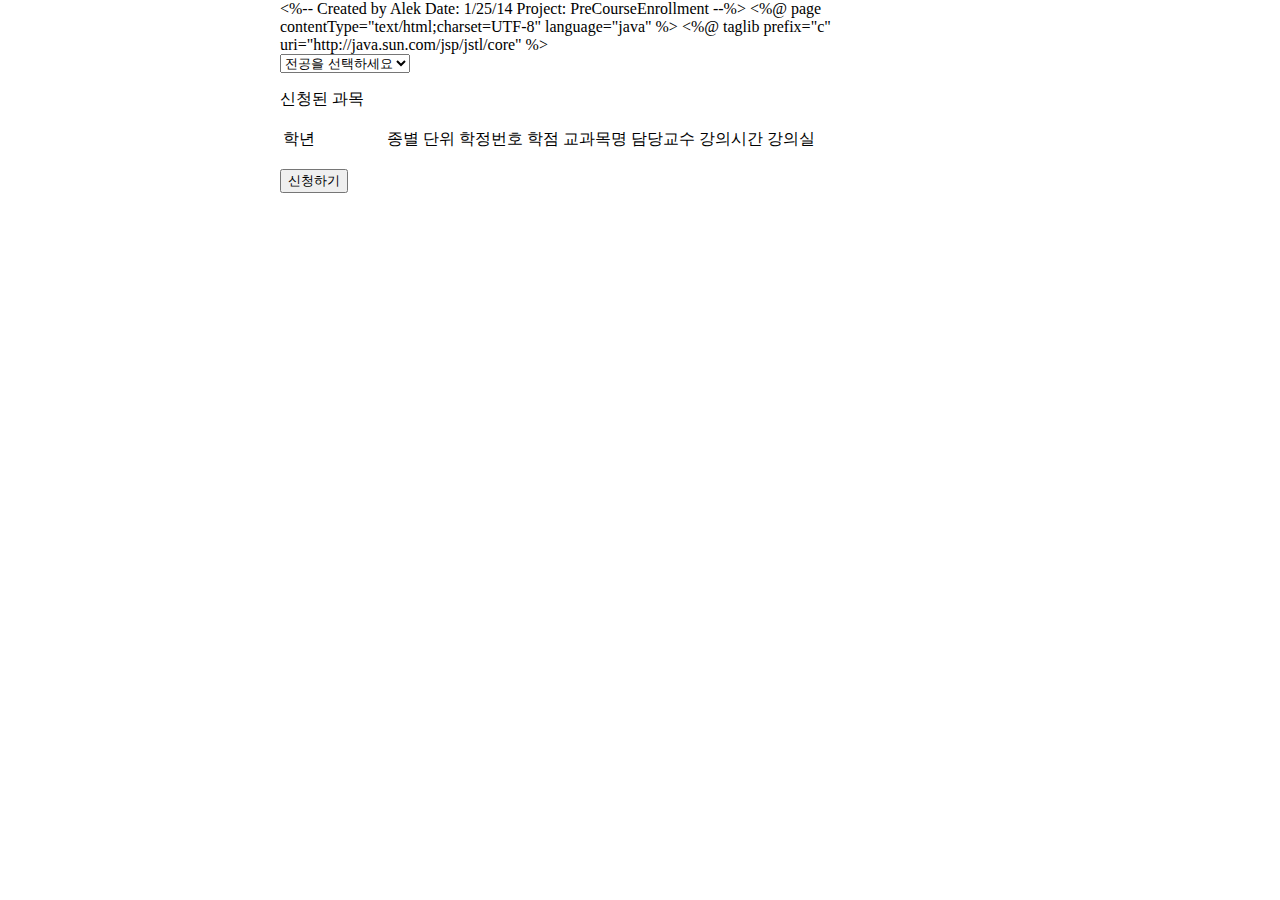
<file: webapp/enrollment.html>
﻿<%--
  Created by Alek
  Date: 1/25/14
  Project: PreCourseEnrollment
--%>

<%@ page contentType="text/html;charset=UTF-8" language="java" %>
<%@ taglib prefix="c" uri="http://java.sun.com/jsp/jstl/core" %>
<html>
	<head>
		<title>예비수강신청</title>

		<!---
		<style type="text/css">
		table { border-collapse:collapse; }
		tr, td { border:1px solid #000000; }
		</style>
		-->
		<script>
			var totalCourse = 0;

			function select(e) {
				e.preventDefault();
				if (totalCourse >= 3) {
					alert("최대 수강신청 과목 수를 초과하였습니다.");
				} else {
					e.currentTarget.parentElement.parentElement.children[0].value = 1;

					var tempHTML = e.currentTarget.parentElement.parentElement.innerHTML;
					var tempElement = document.createElement("tr");
					tempElement.innerHTML = tempHTML;

					tempElement.getElementsByClassName("courseSelect")[0].textContent = "지우기";
					tempElement.getElementsByClassName("courseSelect")[0].className = "courseDelete";

					document.getElementById("selectedCourse").insertAdjacentHTML('beforeend', tempElement.innerHTML);
					var deleteKeys = document.getElementsByClassName("courseDelete");
					for (var i = 0; i < deleteKeys.length; i++) {
						deleteKeys[i].addEventListener('click', deleteCourse, false);
					}

					totalCourse++;
				}
			}

			function deleteCourse(e) {
				e.preventDefault();
				e.currentTarget.parentElement.parentElement.parentElement.removeChild(e.currentTarget.parentElement.parentElement);
				totalCourse--;
			}

			function changeMajorView() {
				var major = document.getElementById("major");
				if (major.value == "국어국문학과") {
					document.getElementById("korean").style.display = "block";
					document.getElementById("psy").style.display = "none";
					document.getElementById("business").style.display = "none";
				}
				if (major.value == "경영학과") {
					document.getElementById("korean").style.display = "none";
					document.getElementById("psy").style.display = "none";
					document.getElementById("business").style.display = "block";
				}
				if (major.value == "심리학과") {
					document.getElementById("korean").style.display = "none";
					document.getElementById("psy").style.display = "block";
					document.getElementById("business").style.display = "none";
				}
			}

			function submit() {
				if (duplicateCheck()) {

					var courses = document.getElementById("selectedCourse").getElementsByClassName("courseNumber");
					if (courses[0] != null) {
						var firstCourse = courses[0].textContent;
					} else {
						var firstCourse = "null";
					}
					if (courses[1] != null) {
						var secondCourse = courses[1].textContent;
					} else {
						var secondCourse = "null";
					}
					if (courses[2] != null) {
						var thirdCourse = courses[2].textContent;
					} else {
						var thirdCourse = "null";
					}

					var url = "/submit?firstCourse=" + firstCourse + "&secondCourse=" + secondCourse + "&thirdCourse=" + thirdCourse;
					location.href = url;
				}
			}

			function duplicateCheck() {
				var courses = document.getElementById("selectedCourse").getElementsByClassName("courseNumber"); debugger;
				switch (totalCourse) {
					case 0 :
						alert("아무 과목도 수강신청하지 않았습니다.");
						return false;
						break;
					case 1 :
						return true;
						break;
					case 2 :
						if (courses[0].textContent == courses[1].textContent) {
							alert("중복된 과목이 있습니다.");
							return false;
							break;
						} else {
							return true;
							break;
						}
					case 3 :
						if (courses[0].textContent != courses[1].textContent && courses[1].textContent != courses[2].textContent && courses[0].textContent != courses[2].textContent) {
							return true;
							break;
						} else {
							alert("중복된 과목이 있습니다.");
							return false;
							break;
						}
				}
			}


			window.onload = function() {
				var selects = document.getElementsByClassName("courseSelect");
				for (var i = 0; i < selects.length; i++) {
					selects[i].addEventListener('click', select, false);
				}
			}
		</script>

		<link rel="stylesheet" type="text/css" href="./stylesheets/enrollment_style.css">
	</head>

	<body class="body">
		<div>
			<div>
				
			</div>
			<select id="major" onchange=changeMajorView() >
				<option value="0">전공을 선택하세요</option>
				<option value="국어국문학과">국어국문학과</option>
				<option value="경영학과">경영학과</option>
				<option value="심리학과">심리학과</option>
			</select>
		</div>
		
		<div id="korean" style="display: none;">
			<p>
				국어국문학과
			</p>
			<table class="courseList">
				<tr>
					<td class="courseGrade">학년</td>
					<td>종별</td>
					<td>단위</td>
					<td>학정번호</td>
					<td>학점</td>
					<td>교과목명</td>
					<td>담당교수</td>
					<td>강의시간</td>
					<td>강의실</td>
					<td></td>
				</tr>

				<c:forEach items="${courses_korean}" var="course">
					<tr>
						<input type="hidden" id="${course.courseName}" value=0>
						<td class="courseGrade">${course.courseGrade}</td>
						<td class="courseType">${course.courseType}</td>
						<td class="courseLevel">${course.courseLevel}</td>
						<td class="courseNumber">${course.courseNumber}</td>
						<td class="coursePoint">${course.coursePoint}</td>
						<td class="courseName">${course.courseName}</td>
						<td class="courseProfessor">${course.courseProfessor}</td>
						<td class="courseTime">${course.courseTime}</td>
						<td class="courseLocation">${course.courseLocation}</td>
						<td>
						<button class="courseSelect">
							수강신청
						</button></td>
					</tr>
				</c:forEach>

			</table>
		</div>

		<div id="business" style="display: none;">
			<p>
				경영학과
			</p>
			<table class="courseList">
				<tr>
					<td>학년</td>
					<td>종별</td>
					<td>단위</td>
					<td>학정번호</td>
					<td>학점</td>
					<td>교과목명</td>
					<td>담당교수</td>
					<td>강의시간</td>
					<td>강의실</td>
					<td></td>
				</tr>
				<c:forEach items="${courses_business}" var="course">
					<tr>
						<input type="hidden" id="${course.courseName}" value=0>
						<td class="courseGrade">${course.courseGrade}</td>
						<td class="courseType">${course.courseType}</td>
						<td class="courseLevel">${course.courseLevel}</td>
						<td class="courseNumber">${course.courseNumber}</td>
						<td class="coursePoint">${course.coursePoint}</td>
						<td class="courseName">${course.courseName}</td>
						<td class="courseProfessor">${course.courseProfessor}</td>
						<td class="courseTime">${course.courseTime}</td>
						<td class="courseLocation">${course.courseLocation}</td>
						<td>
						<button class="courseSelect">
							수강신청
						</button></td>
					</tr>
				</c:forEach>
			</table>
		</div>

		<div id="psy" style="display: none;">
			<p>
				심리학과
			</p>
			<table class="courseList">
				<tr>
					<td>학년</td>
					<td>종별</td>
					<td>단위</td>
					<td>학정번호</td>
					<td>학점</td>
					<td>교과목명</td>
					<td>담당교수</td>
					<td>강의시간</td>
					<td>강의실</td>
					<td></td>
				</tr>
				<c:forEach items="${courses_psy}" var="course">
					<tr>
						<input type="hidden" id="${course.courseName}" value=0>
						<td class="courseGrade">${course.courseGrade}</td>
						<td class="courseType">${course.courseType}</td>
						<td class="courseLevel">${course.courseLevel}</td>
						<td class="courseNumber">${course.courseNumber}</td>
						<td class="coursePoint">${course.coursePoint}</td>
						<td class="courseName">${course.courseName}</td>
						<td class="courseProfessor">${course.courseProfessor}</td>
						<td class="courseTime">${course.courseTime}</td>
						<td class="courseLocation">${course.courseLocation}</td>
						<td>
						<button class="courseSelect">
							수강신청
						</button></td>
					</tr>
				</c:forEach>
			</table>
		</div>

		<p>
			신청된 과목
		</p>

		<table id="selectedCourse">
			<tr>
				<td class="courseGrade">학년</td>
				<td>종별</td>
				<td>단위</td>
				<td>학정번호</td>
				<td>학점</td>
				<td>교과목명</td>
				<td>담당교수</td>
				<td>강의시간</td>
				<td>강의실</td>
			</tr>
		</table>

		<p>
			<button id="submit" onclick="submit()">
				신청하기
			</button>
		</p>
	</body>
</html>
</file>
<file: webapp/stylesheets/enrollment_style.css>
/**
 * Created By Jinwoo Kim, Yonghyeon Yoo
 */

.body
{
	width:720px;
	margin:auto;
}

.courseGrade
{
	width:100px;
}

.courseType
{
	width:100px;	
}			
.courseLevel
{
	width:100px;
}
.courseNumber
{
	width:150px;
}
.coursePoint
{
	width:100px;	
}
.courseName
{
	width:200px;
}
.courseProfessor
{
	width:100px;	
}
.courseTime
{
	width:100px;	
}
.courseLocation
{
	width:100px;
}








.login_info_list
{
	line-height: 160%;
	height:70px;
	text-align:center;
}

.login_info_list_name
{
	width:300px;
}


.form_width
{
	
	width: 200px;	
}

.float_left
{
	float:left;
}

.notice
{
	width:600px;
	border-style:solid;
	margin: 30px auto;
	padding: 10px;
}

.notice_title
{
	text-align:center;
	font-size: 24px;
	font-weight:bold;
	line-height: 160%;
}

.notice_content
{
	text-align:justify;
	font-size: 20px;
	line-height: 160%;
	padding: 5px;
}

.solution_logo
{
	width:367px;
	height:129px;
	margin:auto;
	padding-top: 30px;
}
</file>
